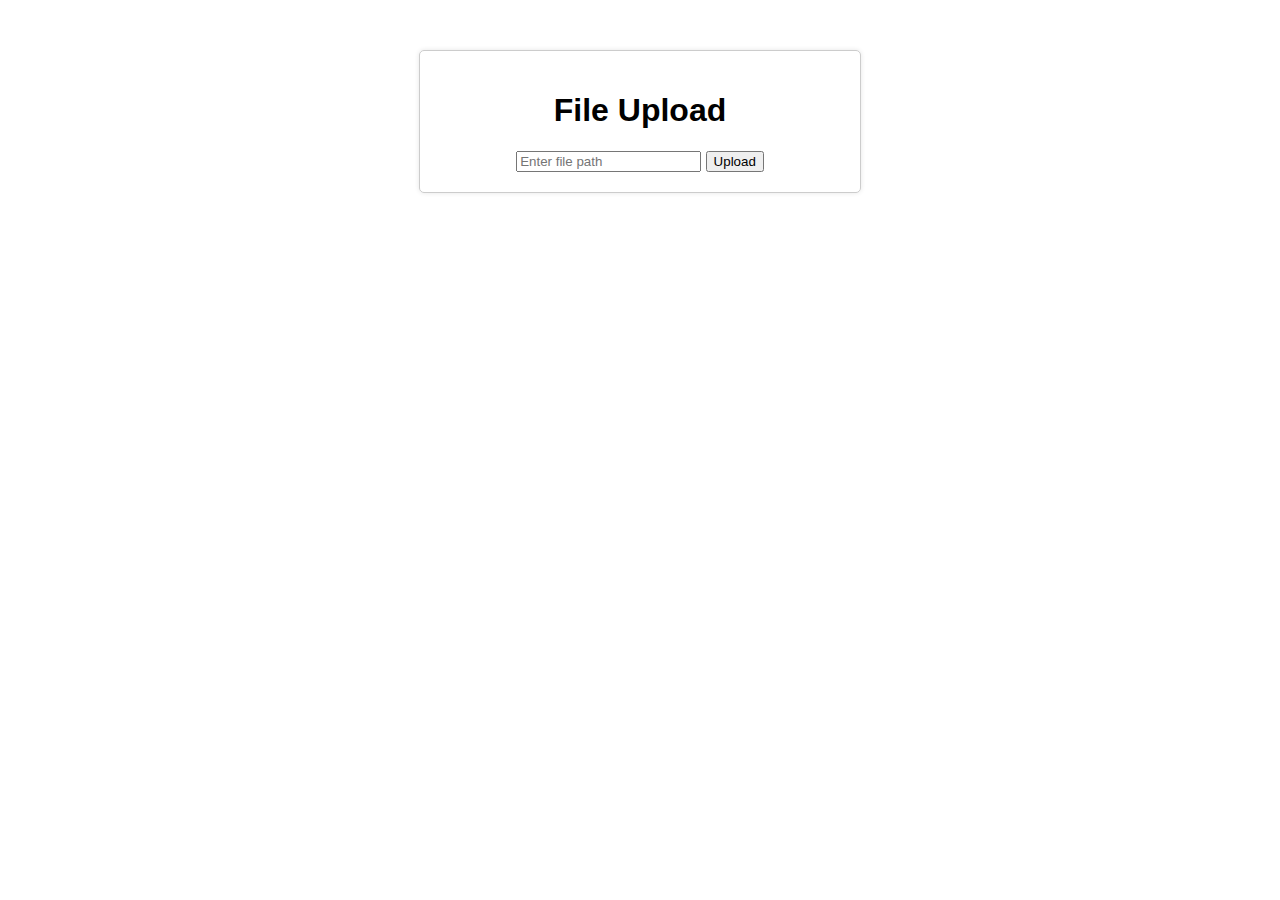
<file: animation_from_TP/templates/draw.html>
<!DOCTYPE html>
<html>
<head>
    <title>File Upload and Download</title>
    <style>
        body {
            font-family: Arial, sans-serif;
            text-align: center;
        }

        .container {
            margin: 50px auto;
            width: 400px;
            padding: 20px;
            border: 1px solid #ccc;
            border-radius: 5px;
            box-shadow: 0px 0px 5px rgba(0, 0, 0, 0.1);
        }

        .download-link {
            display: block;
            margin-top: 20px;
        }
    </style>
</head>
<body>
    <div class="container">
        <h1>File Upload</h1>
        <input type="text" id="filePathInput" placeholder="Enter file path">
        <button id="uploadButton">Upload</button>
    </div>

    <script>
        const uploadButton = document.getElementById("uploadButton");
        uploadButton.addEventListener("click", async () => {
            const filePath = document.getElementById("filePathInput").value;
            console.log(filePath)
            try {
                const response = await fetch(`http://128.46.36.79:8888/upload?file_path=${encodeURIComponent(filePath)}`, {
                    method: "POST"
                });
                const data = await response.json();
                console.log(data);
            } catch (error) {
                console.error(error);
            }
        });
    </script>
</body>
</html>
</file>
